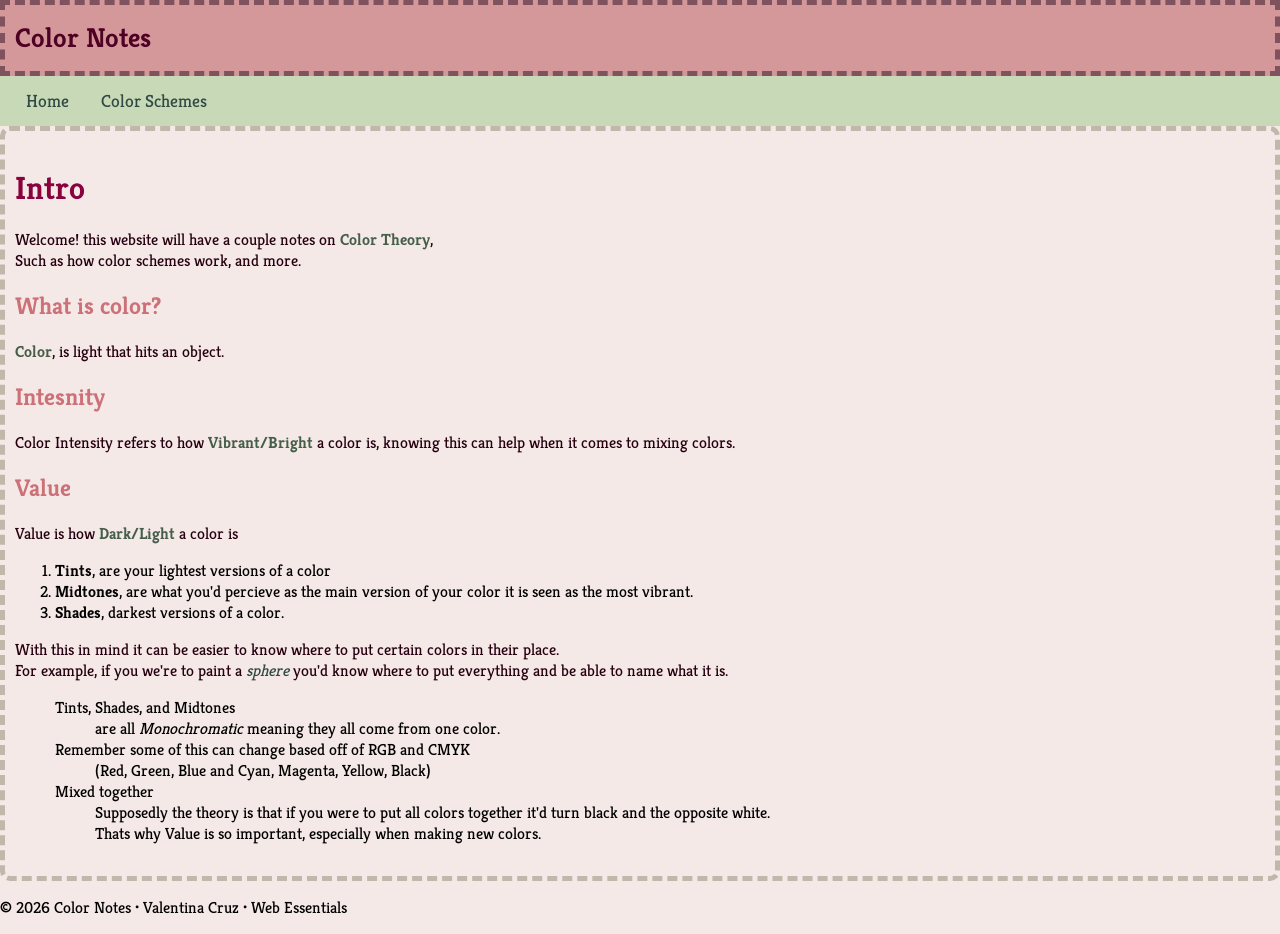
<file: index.html>
<!doctype html>
<html lang="en">
<head>
    <meta charset="UTF-8">
    <meta name="description" content="Color Notes is dedicated to those who are looking for a simple way of starting color theory with these basic descriptions about the history and value of Color theory."/>
    <meta name="author" content="Valentina Cruz"/>
    <meta name="viewport" content="width=device-width, initial-scale=1">
  <link rel="preconnect" href="https://fonts.googleapis.com">
<link rel="preconnect" href="https://fonts.gstatic.com" crossorigin>
<link href="https://fonts.googleapis.com/css2?family=Kreon:wght@300..700&family=Lobster+Two:ital,wght@0,400;0,700;1,400;1,700&family=Oxygen:wght@300;400;700&family=PT+Serif:ital,wght@0,400;0,700;1,400;1,700&display=swap" rel="stylesheet">
    <link rel="stylesheet" href="styles.css ">
    <title>Color Notes: Basic Color Theory</title>
    

</head>
<body>
    <!-- start the page header -->
    <header>
        <span>Color Notes</span>
    </header>
    
    <!-- start the page navigation -->
    <nav>
        <ul>
            <li class="active"><a href="index.html">Home</a></li>
            <li><a href="Color Schemes.html">Color Schemes</a></li> 
        </ul>
    </nav>
    
    <!-- start the page main -->
    <main>
        <h1>Intro</h1>
        <p>Welcome! this website will have a couple notes on <strong>Color Theory</strong>, <br>
        Such as how color schemes work, and more.</p>
        
        <h2>What is color?</h2>
        <p><strong>Color</strong>, is light that hits an object. </p> <!--come back to this if stuck-->
        
        <h2>Intesnity</h2>
        <p> Color Intensity refers to how <strong>Vibrant/Bright</strong> a color is, knowing this can help when it comes to mixing colors.</p>
        
        <h2>Value</h2>
        <p>Value is how <strong>Dark/Light</strong> a color is </p>
        <ol>
            <li><strong>Tints</strong>, are your lightest versions of a color</li>
            <li><strong>Midtones</strong>, are what you'd percieve as the main version of your color it is seen as the most vibrant.</li>
            <li><strong>Shades</strong>, darkest versions of a color.</li>
        </ol>
       <p>
        With this in mind it can be easier to know where to put certain colors in their place. <br>
        For example, if you we're to paint a <em>sphere</em> you'd know where to put everything and be able to name what it is.
       </p>

      <!--link somewhere here maybe??? idk-->
        
      <ul>
    </dt>
    <dt>
        Tints, Shades, and Midtones
        <dd>
            are all <em>Monochromatic</em> meaning they all come from one color.
        </dd>
    </dt>

     <dt>
        Remember some of this can change based off of RGB and CMYK
        <dd>(Red, Green, Blue and Cyan, Magenta, Yellow, Black)</dd>
        
        <dt>
            Mixed together
            <dd>
                Supposedly the theory is that if you were to put all colors together it'd turn black and the opposite white. <br>
                Thats why Value is so important, especially when making new colors.
            </dd>
        </dt>
            
    </ul>
   
        
    </main>
    
    <!-- start the page footer -->
    <footer>
        <p>&copy; 2026 Color Notes &bull; Valentina Cruz &bull; Web Essentials</p>
    </footer>
</body>
</html>
</file>
<file: styles.css>
body {
    background-color: #f5e9e7;
}
body {
    margin: 0;
    font-family: kreon;
}
header {
    background-color: #d4989a;
    padding: 1rem 10px;
}
header span {
    color: #4f0124;
    font-size: 1.7rem;
    font-weight: 700;
}

nav {
margin: 0;
    background-color: #C7D9B7;
}
nav ul {
    margin: 0;
    list-style-type: none;
    padding: 0 10px;
    display: flex;
}
nav ul li a {
    padding: .86rem 1rem;
    display: block;
    text-decoration: none;
    color: #304a43;
    font-size: 1.1rem;
    font-weight: 400;

}
nav li a:hover {
    color: #FFF8F5;
}

nav li a:active {
    background-color: #819e86;
    color: #FFF8F5;
}
main {
    padding: 1rem 10px;
}
main h1 {
color: #89023e;
}
main h2 {
    color: #cc7178;
}
main p{
    color: #260011;
    margin: 0;
}
main p :any-link {
    color: #fa0070;
}
main p em {
    color: #304a43;
}
main p strong {
    color: #455e49;
} 
main  {
   border: 5px dashed #c0b8ab;
   border-radius: 10px;
}
main ol {
   padding: 7;
   
}
main dt {
    padding: 0;
}
header {
    border: #7e535d 5px dashed;
}
</file>
